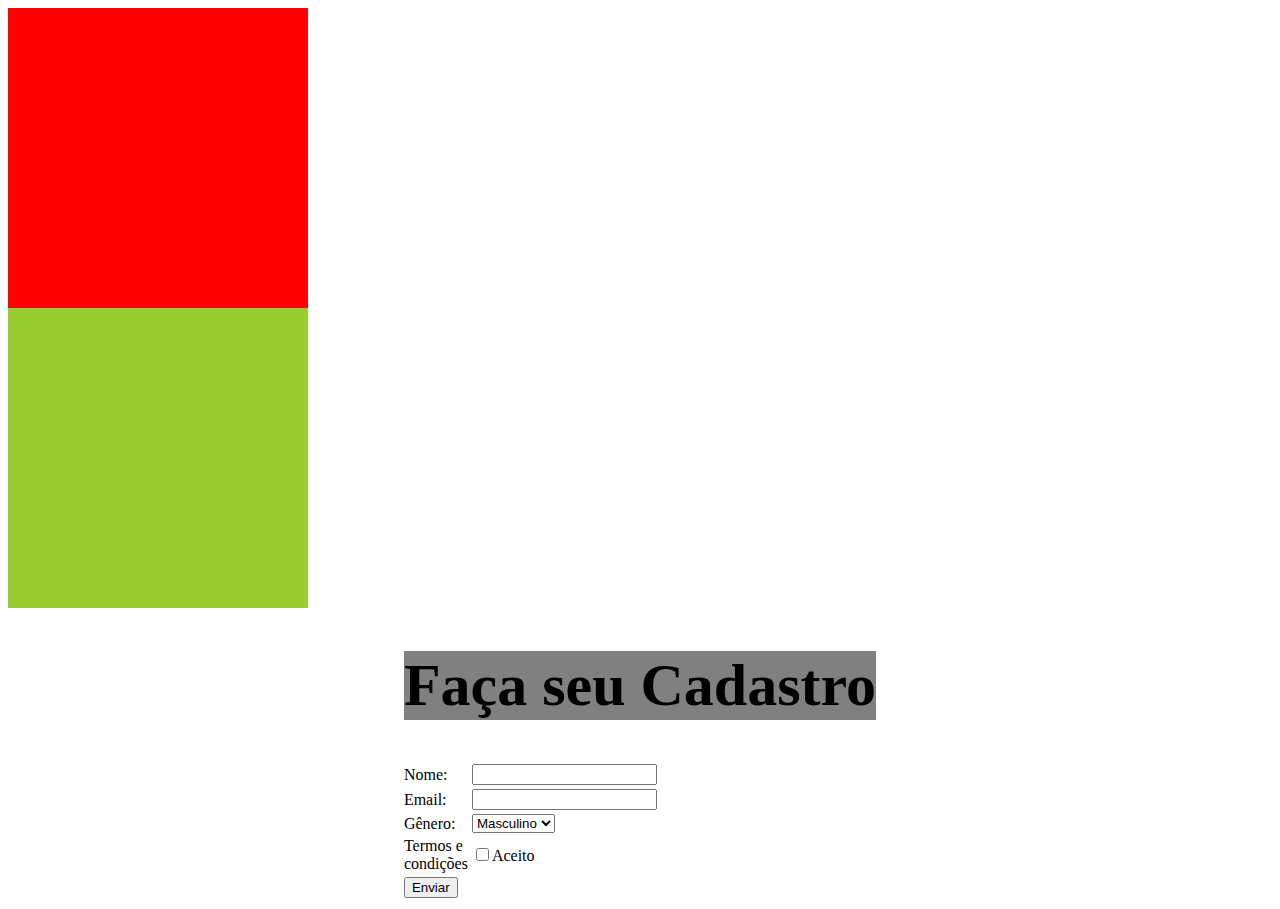
<file: aula 1/index.html>
<!DOCTYPE html>


<html>
<head>
  <meta lang= "pt-br">
  <meta charset="UTF-8">
  <meta name="viewport" content="width=, initial-scale=1.0">
  <title>Meu Site!</title>
  <link rel="stylesheet" href="estilos.css">
</head>

<body>
   
    <table align="center">
        <form action="" method="post">
            <tr align="center">
                
                <td colspan="2"><h1 class="fontegrande">Faça seu Cadastro</h1></td> 
                
            <tr>
                <td width="30"><label for="">Nome:</label></td>
                <td><input type="text" name="nome" id="" required></td>
                <div class="fontegrande"></div>
            </tr>

            <tr>
                
                <td><label for="">Email:</label></td>
                <td><input type="email" name="email" id="" required></td>
            </tr>
            
            <tr>
                <td><label for="">Gênero:</label></td>
                <td><select name="genero" id="">
                    <option value="M">Masculino</option>
                    <option value="F">Feminino</option>
                    <option value="O">Outro</option>
                </select></td>
            </tr>
            
            <tr>
                <td><label for="">Termos e condições</label></td>
                <td><input type="checkbox" name="concordo" required>Aceito<br></td>
            </tr>
           
            <tr>
                <td><input type="submit" value="Enviar"></td>
            </tr>
            
            <div class="banner"></div>
            <div class="banner2"></div>
            
        </form>
</table>
</body>
</html>
</file>
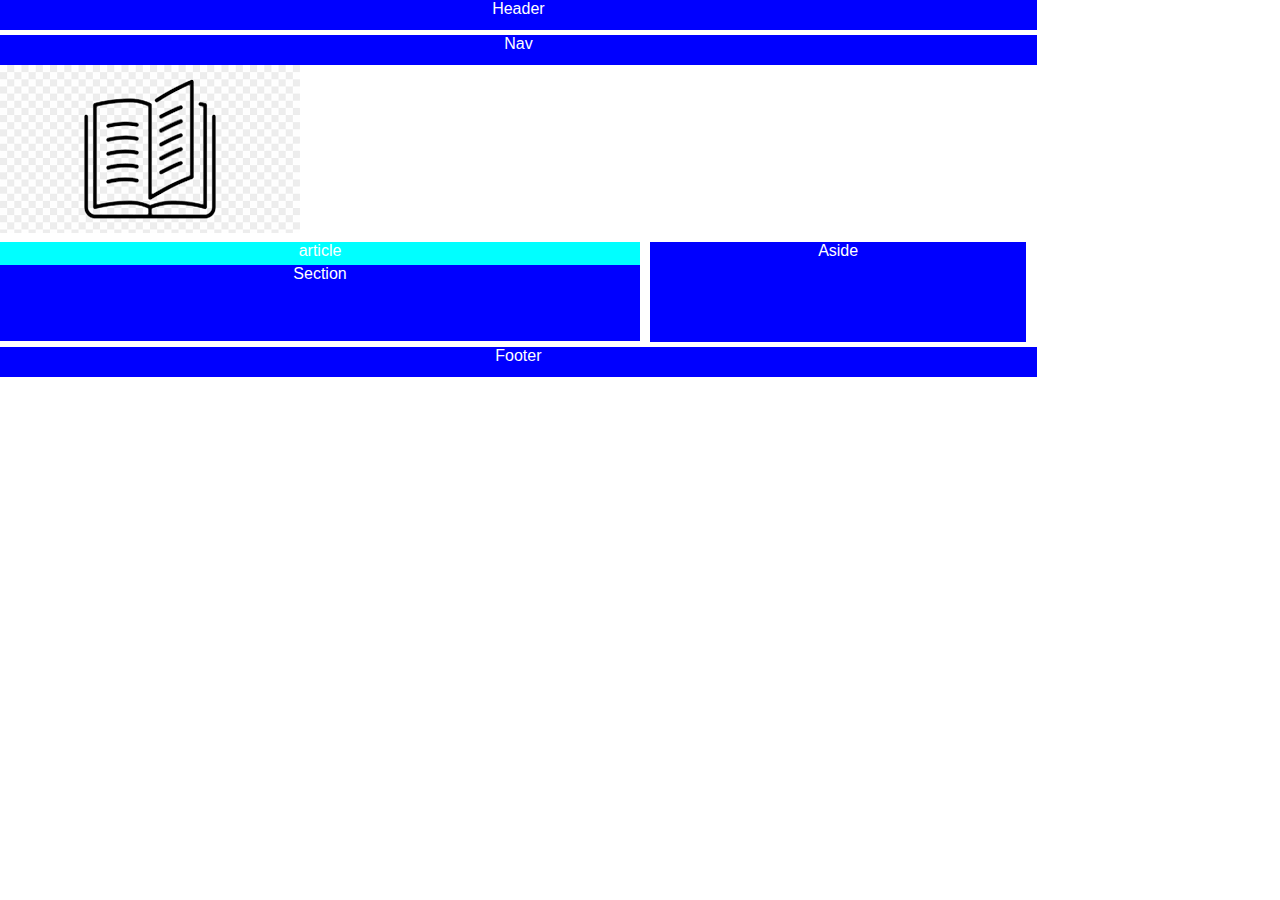
<file: aula2/index.htm>
<!DOCTYPE html>
<html lang="en">
<head>
    <meta charset="UTF-8">
    <meta name="viewport" content="width=device-width, initial-scale=1.0">
    <title>Document</title>
    <link rel="stylesheet" href="estilo.css">
</head>
<body>

<header align = "center">Header</header>

<nav align = "center">Nav</nav>

<a href="https://www.devmedia.com.br/dicas-para-trabalhar-com-a-propriedade-float-do-css/28365"><img src="livro2.png" alt=""></a>

<div class="container">
    <article align = "center">
        article
        <section align = "center">Section</section>
    </article>
    <aside align = "center">Aside</aside>
</div>

<footer align = "center">Footer</footer>

</body>
</html>
</file>
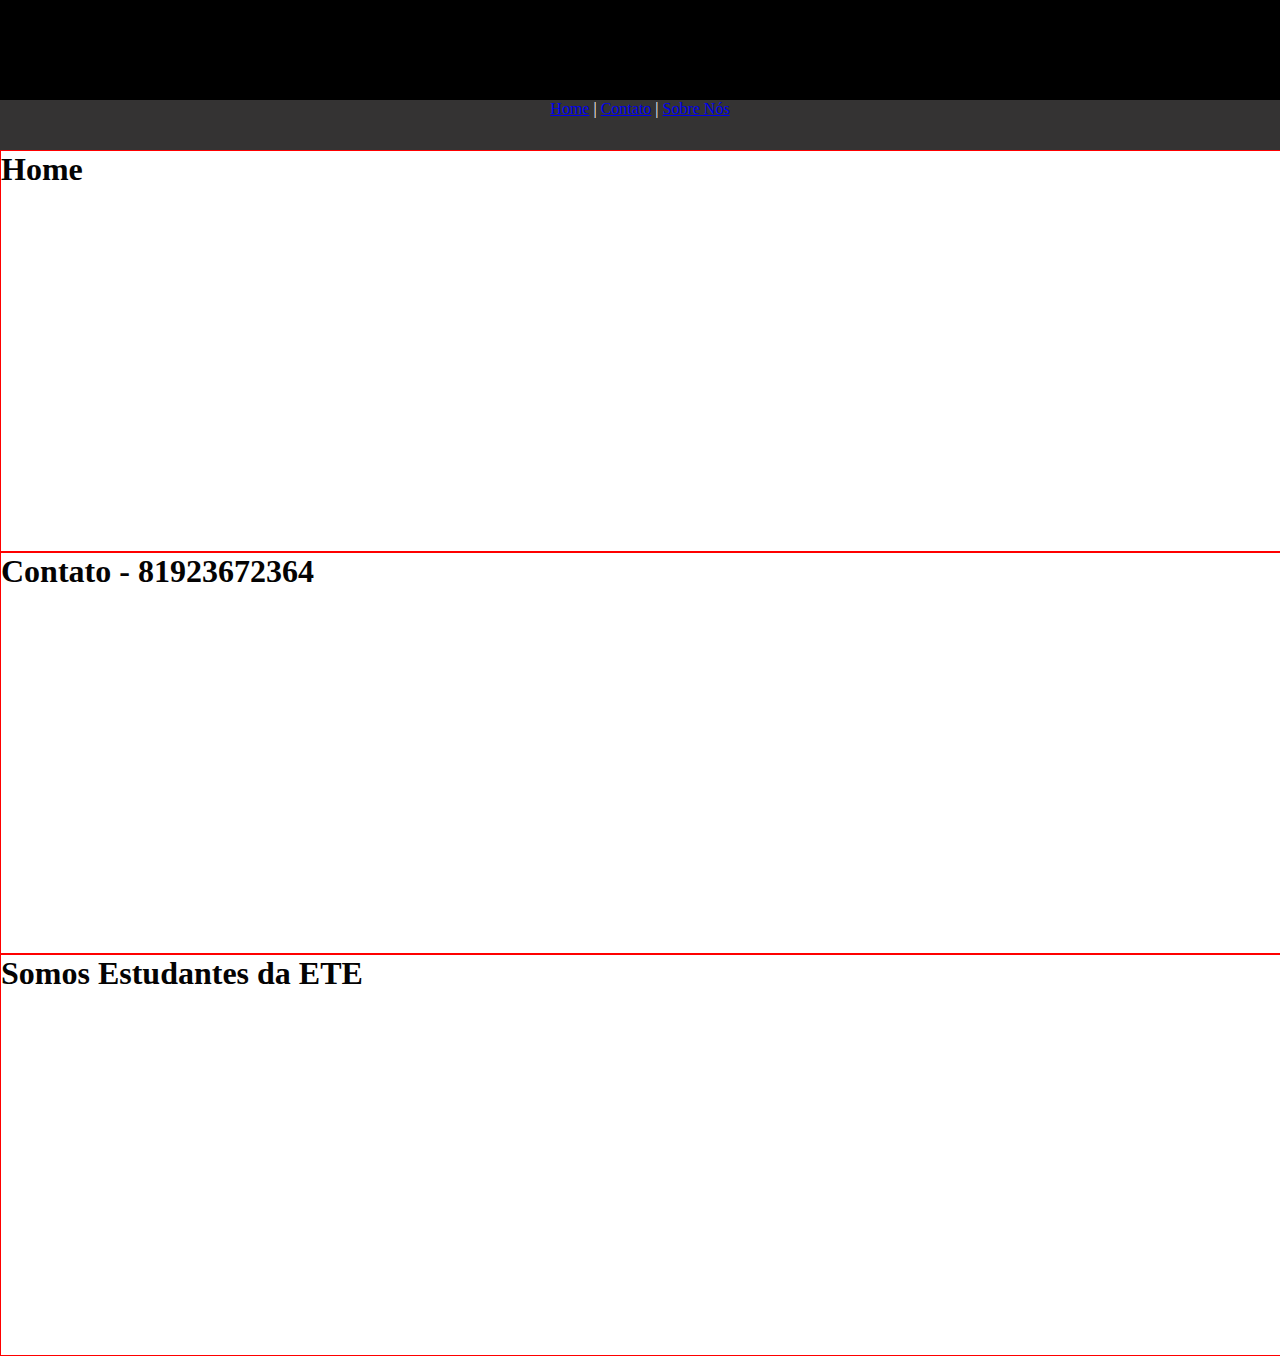
<file: aula3/index.html>
<!DOCTYPE html>
<html lang="en">
<head>
    <meta charset="UTF-8">
    <meta name="viewport" content="width=device-width, initial-scale=1.0">
    <title>Meu Site</title>
    <link rel="stylesheet" href="estilos.css">
</head>
<body>

    <header></header>
    <nav > <a href="#home">Home</a> | <a href="#contato">Contato</a> | <a href="#sobrenós"> Sobre Nós</a></nav>
    <section id="home"><h1>Home</h1></section>
    <section id="contato"><h1>Contato - 81923672364</h1></section>
    <section id="sobrenós"><h1> Somos Estudantes da ETE</h1></section>
    
</body>
</html>
</file>
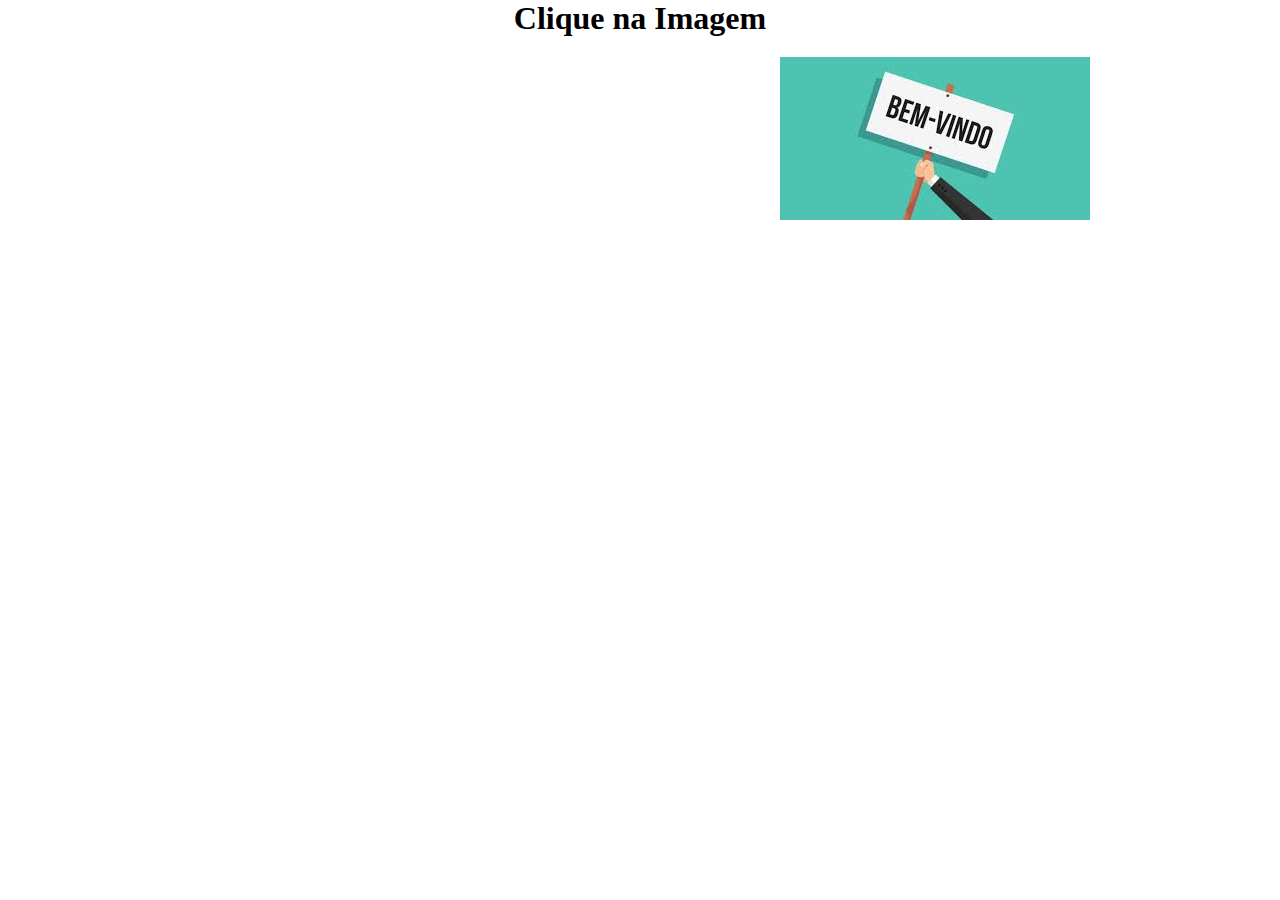
<file: aula4/index.html>
<!DOCTYPE html>
<html lang="pt-br">
<head>
    <meta charset="UTF-8">
    <meta name="viewport" content="width=device-width, initial-scale=1.0">
    <title>Mundo dos livros </title>
    <link rel="stylesheet" href="estilo.css">
</head>
<body>
    <h1 align="center">Clique na Imagem</h1>
    
    <div><a href="cadastro.html"><img src="bem.jpg" alt=""></a></div>

</body>
</html>
</file>
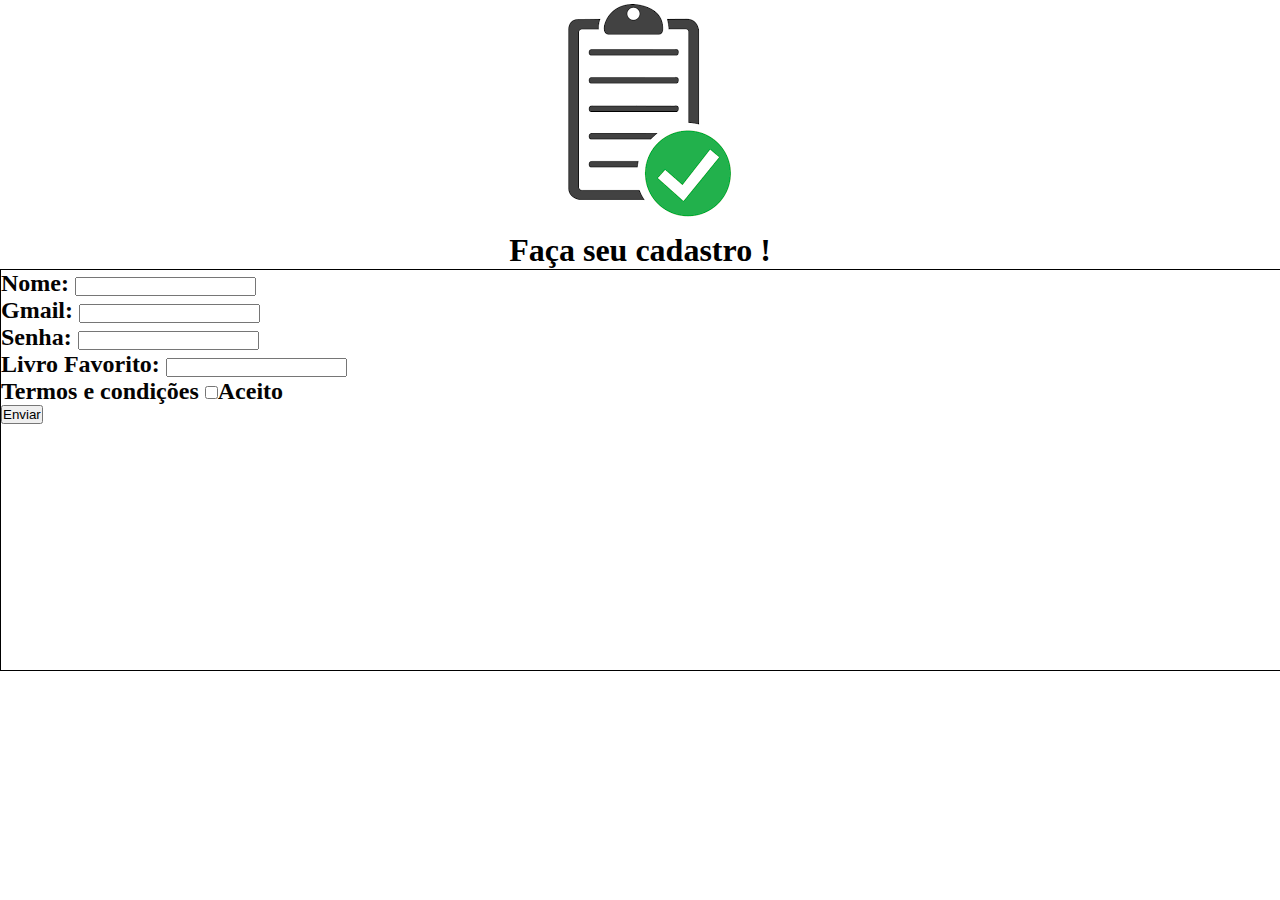
<file: aula4/cadastro.html>
<!DOCTYPE html>
<html lang="pt-br">
<head>
    <meta charset="UTF-8">
    <meta name="viewport" content="width=device-width, initial-scale=1.0">
    <title>Cadastro</title>
    <link rel="stylesheet" href="estilo.css">
</head>
<body>
    <h1 align="center"><img src="cadastro.png" alt=""></h1>
    <h1 align="center" widht="100" >Faça seu cadastro !</h1>
    <section id="cadastro"> <tr>
        <h2 widht="30"><label for=""> Nome: </label>
        <input type="text" required></h2>
    
        <h2 widht="30"> Gmail: 
        <input type="text" required></h2>

        <h2 widht="30"> Senha: 
         <input type="text" required></h2>

        <h2 widht="30"> Livro Favorito:
        <input type="text"></h2> 
       
        <h2 widht="30"> Termos e condições
        <input type="checkbox" name="Aceito" id="" required>Aceito</h2>

      <a href="principal.html">  <input type="submit" value="Enviar"> </a>

    </tr> </section>
</body>
</html>
</file>
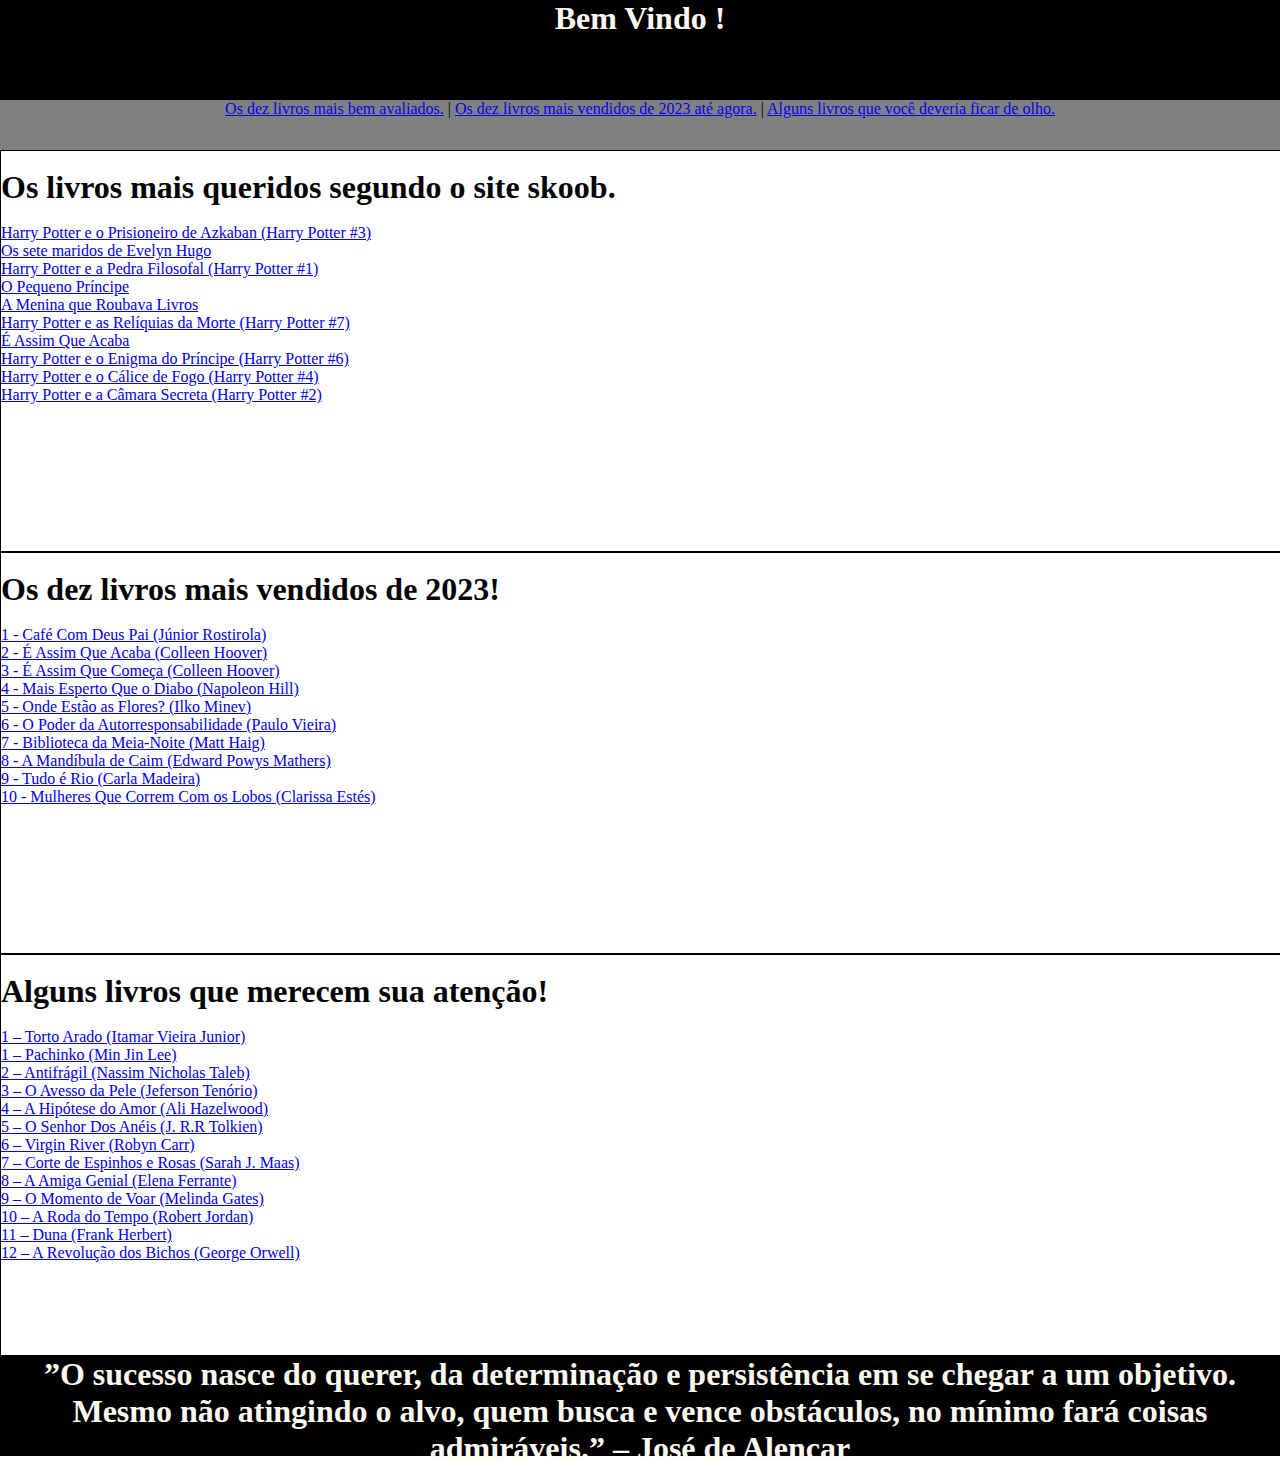
<file: aula4/principal.html>
<!DOCTYPE html>
<html lang="pt-br">
<head>
    <meta charset="UTF-8">
    <meta name="viewport" content="width=device-width, initial-scale=1.0">
    <title>Mundo dos livros </title>
    <link rel="stylesheet" href="estilo.css">
</head>
<body>
    <header align=center> <h1 widht="100" >Bem Vindo !</h1></header>
        <nav align="center"><a href="#melhores">Os dez livros mais bem avaliados.</a> | <a href="#vendidos">Os dez livros mais vendidos de 2023 até agora.</a> | <a href="#dicas">Alguns livros que você deveria ficar de olho.</a></nav>

            <section id="melhores">
                <br>            
                <h1 widht>Os livros mais queridos segundo o site skoob.</h1>
                <br>
                    <a href="https://www.skoob.com.br/harry-potter-e-o-prisioneiro-de-azkaban-358ed21894.html">Harry Potter e o Prisioneiro de Azkaban (Harry Potter #3)</a><br>
                    <a href="https://www.skoob.com.br/os-sete-maridos-de-evelyn-hugo-866308ed967690.html">Os sete maridos de Evelyn Hugo</a><br>
                    <a href="https://www.skoob.com.br/harry-potter-e-a-pedra-filosofal-108ed323291.html">Harry Potter e a Pedra Filosofal (Harry Potter #1)</a><br>
                    <a href="https://www.skoob.com.br/o-pequeno-principe-693ed56597.html">O Pequeno Príncipe</a><br>
                    <a href="https://www.skoob.com.br/a-menina-que-roubava-livros-7ed268782.html">A Menina que Roubava Livros</a><br>
                    <a href="https://www.skoob.com.br/harry-potter-e-as-reliquias-da-morte-1200ed1643.html">Harry Potter e as Relíquias da Morte (Harry Potter #7)</a><br>
                    <a href="https://www.skoob.com.br/e-assim-que-acaba-738219ed740815.html">É Assim Que Acaba</a><br>
                    <a href="https://www.skoob.com.br/harry-potter-e-o-enigma-do-principe-562ed730.html">Harry Potter e o Enigma do Príncipe (Harry Potter #6)</a><br>
                    <a href="https://www.skoob.com.br/harry-potter-e-o-calice-de-fogo-355ed469.html">Harry Potter e o Cálice de Fogo (Harry Potter #4)</a><br>
                    <a href="https://www.skoob.com.br/harry-potter-e-a-camara-secreta-357ed476.html">Harry Potter e a Câmara Secreta (Harry Potter #2)</a><br>
                
            </section>

            <section id="vendidos">
                <br>
                <h1>Os dez livros mais vendidos de 2023!</h1>
                <br>
                    <a href="https://www.amazon.com.br/Café-com-Deus-Pai-Renovação/dp/6555843144/ref=sr_1_1?__mk_pt_BR=ÅMÅŽÕÑ&crid=8RZQG24MVME9&keywords=cafe+com+deus+pai&qid=1693446528&sprefix=cafe+com+deus+pai%2Caps%2C3715&sr=8-1">1 - Café Com Deus Pai (Júnior Rostirola)</a> <br>
                    <a href="https://www.amazon.com.br/Assim-que-Acaba-Colleen-Hoover/dp/8501112518/ref=sr_1_1?crid=14LYN6BBGTD4C&keywords=é+assim+que+acaba&qid=1693446716&sprefix=é+ass%2Caps%2C376&sr=8-1">2 - É Assim Que Acaba (Colleen Hoover)</a><br>
                    <a href="https://www.amazon.com.br/assim-que-começa-Vol-acaba/dp/6559811395/ref=sr_1_1?crid=LGWUYBPLK6IT&keywords=é+assim+que+começa&qid=1693446792&sprefix=é+assim+que+come%2Caps%2C364&sr=8-1">3 - É Assim Que Começa (Colleen Hoover)</a><br>
                     <a href="https://www.amazon.com.br/Mais-esperto-que-Diabo-liberdade/dp/8568014003/ref=sr_1_2?crid=29U3SCKVZWATQ&keywords=mais+esperto+que+o+diabo&qid=1693446878&sprefix=mais+es%2Caps%2C293&sr=8-2">4 - Mais Esperto Que o Diabo (Napoleon Hill)</a><br>
                    <a href="https://www.amazon.com.br/Onde-estão-flores-Ilko-Minev-ebook/dp/B09V3HYRB6/ref=sr_1_1?__mk_pt_BR=ÅMÅŽÕÑ&crid=2SQ6LQWYKLX0X&keywords=Onde+Estão+as+Flores%3F&qid=1693446994&sprefix=onde+estão+as+flores+%2Caps%2C399&sr=8-1">5 - Onde Estão as Flores? (Ilko Minev)</a><br>
                    <a href="https://www.amazon.com.br/poder-autorresponsabilidade-ferramenta-comprovada-performance/dp/8545202210/ref=sr_1_1?__mk_pt_BR=ÅMÅŽÕÑ&crid=KVLFEUNNJXAL&keywords=O+Poder+da+Autorresponsabilidade&qid=1693447057&sprefix=o+poder+da+autorresponsabilidade%2Caps%2C422&sr=8-1">6 - O Poder da Autorresponsabilidade (Paulo Vieira)</a><br>
                    <a href="https://www.amazon.com.br/Biblioteca-Meia-Noite-Matt-Haig/dp/6558380544/ref=sr_1_1?__mk_pt_BR=ÅMÅŽÕÑ&crid=GHGK0TQ9SIYP&keywords=Biblioteca+da+Meia-Noite&qid=1693447098&sprefix=biblioteca+da+meia-noite%2Caps%2C480&sr=8-1">7 - Biblioteca da Meia-Noite (Matt Haig)</a><br>
                    <a href="https://www.amazon.com.br/mandíbula-Caim-edição-páginas-destacáveis/dp/6555604425/ref=sr_1_1_sspa?__mk_pt_BR=ÅMÅŽÕÑ&crid=2II302B60VM6Q&keywords=A+Mandíbula+de+Caim&qid=1693447124&sprefix=a+mandíbula+de+caim%2Caps%2C618&sr=8-1-spons&sp_csd=d2lkZ2V0TmFtZT1zcF9hdGY&psc=1">8 - A Mandíbula de Caim (Edward Powys Mathers)</a><br>
                    <a href="https://www.amazon.com.br/Tudo-é-rio-Carla-Madeira/dp/6555871784/ref=sr_1_1?__mk_pt_BR=ÅMÅŽÕÑ&crid=320UJKPHJF5I6&keywords=Tudo+é+Rio&qid=1693447152&sprefix=tudo+é+rio%2Caps%2C211&sr=8-1">9 - Tudo é Rio (Carla Madeira)</a><br>
                    <a href="https://www.amazon.com.br/Mulheres-que-Correm-com-Lobos/dp/853252978X/ref=sr_1_1?__mk_pt_BR=ÅMÅŽÕÑ&crid=191P4JCCN5401&keywords=Mulheres+Que+Correm+Com+os+Lobos&qid=1693447175&sprefix=mulheres+que+correm+com+os+lobos%2Caps%2C452&sr=8-1">10 - Mulheres Que Correm Com os Lobos (Clarissa Estés)</a><br>
                
            </section>

            <section id="dicas">
                <br>
                <h1>Alguns livros que merecem sua atenção!</h1>
                <br>
                    <a href="https://www.amazon.com.br/Torto-arado-Itamar-Vieira-Junior/dp/6580309318">1 – Torto Arado (Itamar Vieira Junior)</a><br>
                    <a href="https://www.amazon.com.br/Pachinko-Min-Jin-Lee/dp/8551006347/ref=sr_1_1?__mk_pt_BR=ÅMÅŽÕÑ&crid=1DA8DLVXHRFVI&keywords=Pachinko&qid=1693449656&s=books&sprefix=pachinko%2Cstripbooks%2C367&sr=1-1">1 – Pachinko (Min Jin Lee)</a><br>
                    <a href="https://www.amazon.com.br/Antifrágil-Nova-edição-Coisas-beneficiam-ebook/dp/B087WGF36K/ref=sr_1_1?__mk_pt_BR=ÅMÅŽÕÑ&crid=I7AG2VE94B85&keywords=Antifrágil+%28Nassim+Nicholas+Taleb%29&qid=1693449682&s=books&sprefix=antifrágil+nassim+nicholas+taleb+%2Cstripbooks%2C301&sr=1-1">2 – Antifrágil (Nassim Nicholas Taleb)</a><br>
                    <a href="https://www.amazon.com.br/avesso-pele-Jeferson-Tenório/dp/8535933395/ref=sr_1_1?__mk_pt_BR=ÅMÅŽÕÑ&crid=2G91UMVA6YT2C&keywords=O+Avesso+da+Pele&qid=1693449714&s=books&sprefix=o+avesso+da+pele%2Cstripbooks%2C312&sr=1-1">3 – O Avesso da Pele (Jeferson Tenório)</a><br>
                    <a href="https://www.amazon.com.br/hipótese-amor-Sucesso-TikTok/dp/6555653302/ref=sr_1_1?__mk_pt_BR=ÅMÅŽÕÑ&crid=QRWHQ2PHGXWN&keywords=A+Hipótese+do+Amor&qid=1693449743&s=books&sprefix=a+hipótese+do+amor%2Cstripbooks%2C325&sr=1-1">4 – A Hipótese do Amor (Ali Hazelwood)</a><br>
                    <a href="https://www.amazon.com.br/Senhor-dos-Anéis-Único-Poder/dp/655511424X/ref=sr_1_2?__mk_pt_BR=ÅMÅŽÕÑ&crid=3OUGUIM66P264&keywords=O+Senhor+Dos+Anéis+%28J.+R.R+Tolkien%29&qid=1693449767&s=books&sprefix=o+senhor+dos+anéis+j.+r.r+tolkien+%2Cstripbooks%2C328&sr=1-2&ufe=app_do%3Aamzn1.fos.6d798eae-cadf-45de-946a-f477d47705b9">5 – O Senhor Dos Anéis (J. R.R Tolkien)</a><br>
                    <a href="https://www.amazon.com.br/Virgin-River-lugar-para-sonhar/dp/6550990335/ref=sr_1_2?__mk_pt_BR=ÅMÅŽÕÑ&crid=U1K5KKP3RC7O&keywords=Virgin+River+%28Robyn+Carr%29&qid=1693449798&s=books&sprefix=virgin+river+robyn+carr+%2Cstripbooks%2C341&sr=1-2">6 – Virgin River (Robyn Carr)</a><br>
                    <a href="https://www.amazon.com.br/Corte-espinhos-rosas-Vol-especial/dp/6559810720/ref=sr_1_1?__mk_pt_BR=ÅMÅŽÕÑ&crid=3NUPBZ1K5NG2G&keywords=Corte+de+Espinhos+e+Rosas+%28Sarah+J.+Maas&qid=1693449829&s=books&sprefix=corte+de+espinhos+e+rosas+sarah+j.+maas%2Cstripbooks%2C331&sr=1-1">7 – Corte de Espinhos e Rosas (Sarah J. Maas)</a><br>
                    <a href="https://www.amazon.com.br/amiga-genial-Infância-adolescência/dp/8525060607/ref=sr_1_1?__mk_pt_BR=ÅMÅŽÕÑ&crid=1W4762EFCGKWR&keywords=A+Amiga+Genial+%28Elena+Ferrante%29&qid=1693449858&s=books&sprefix=a+amiga+genial+elena+ferrante+%2Cstripbooks%2C327&sr=1-1">8 – A Amiga Genial (Elena Ferrante)</a><br>
                    <a href="https://www.amazon.com.br/momento-voar-Melinda-Gates/dp/8543107490">9 – O Momento de Voar (Melinda Gates)</a><br>
                    <a href="https://www.amazon.com.br/gp/product/8580573610?ref_=dbs_m_mng_rwt_calw_tpbk_0&storeType=ebooks&qid=1693449916&sr=1-2">10 – A Roda do Tempo (Robert Jordan)</a><br>
                    <a href="https://www.amazon.com.br/Duna-Crônicas-Livro-1-ebook/dp/B015EE5JX4/ref=sr_1_1?__mk_pt_BR=ÅMÅŽÕÑ&crid=IX82IR2XXVVC&keywords=duna&qid=1693449948&s=books&sprefix=duna%2Cstripbooks%2C260&sr=1-1">11 – Duna (Frank Herbert)</a><br>
                    <a href="https://www.amazon.com.br/revolução-dos-bichos-conto-fadas/dp/8535909559/ref=sr_1_2?crid=E1VZF0NNS5DR&keywords=a+revolução+dos+bichos&qid=1693449967&s=books&sprefix=a+re%2Cstripbooks%2C295&sr=1-2">12 – A Revolução dos Bichos (George Orwell)</a><br>
                
            </section>
            

    <footer align="center"> <h1 widht="70">”O sucesso nasce do querer, da determinação e persistência em se chegar a um objetivo. Mesmo não atingindo o alvo, quem busca e vence obstáculos, no mínimo fará coisas admiráveis.” – José de Alencar</h1> </footer>
</body>
</html>
</file>
<file: aula 1/estilos.css>
body{
    background-color:white;
    color:black;
}.banner{
    width: 300px; ;
    height: 300px;
    background-color:red ;
}
.banner2{
    width: 300px; ;
    height: 300px;
    background-color:yellowgreen ;
}
.fontegrande{
    font-size: 60px;
    background-color: gray;
}
</file>
<file: aula2/estilo.css>
*{
    margin: 0;
    padding:0;
}




  
  @import url('https://fonts.googleapis.com/css2?family=ADLaM+Display&family=Noto+Sans:wght@100&family=Oswald:wght@300&display=swap');




body{
    font-family: 'ADLaM Display', cursive;
font-family: 'Noto Sans', sans-serif;
font-family: 'Oswald', sans-serif;
}

.container{
    display: flex;
}

header{
    width: 81%;
    height: 30px;
    background-color: blue;
    color: #fff;
    margin-bottom: 5px;
}

nav{
    width: 81%;
    height: 30px;
    background-color: blue;
    color: #fff;
}

article{
    width: 50%;
    height: 50px;
    background-color: aqua;
    color: #fff;
    margin-top: 5px;
}

section{
    width: 100%;
    height: 76px;
    background-color: blue;
    color: #fff;
    margin-top: 5px;
}

aside{
    width: 29.4%;
    height: 100px;
    background-color: blue;
    color: #fff;
    margin-top: 5px;
    margin-left: 10px;
}

footer{
    width: 81%;
    height: 30px;
    background-color: blue;
    color: #fff;
    margin-top: 5px;
}
</file>
<file: aula3/estilos.css>
*{
    margin: 0;
    padding: 0;
}


header{
    width: 100%;
    height: 100px;
    background-color: rgb(0, 0, 0);
    color: #fff;
}

nav{
    width: 100%;
    height: 50px;
    background-color: rgb(52, 51, 51);
    color: #fff;
    text-align: center;
}

section{
    width: 100%;
    height: 400px;
    background-color: rgb(255, 255, 255);
    color: #040303;
    border: 1px solid red;
    
}

footer{
    width: 100%;
    height: 100px;
    background-color: rgb(0, 0, 0);
    color: #fff;
}
</file>
<file: aula4/estilo.css>
*{
    margin: 0;
    padding: 0;
}

div{
    margin-left: 780px;
    margin-top: 20px;
}

header{
    width: 100%;
    height: 100px;
    background-color: black;
    color:  #fffaf0;
}

nav{
    width: 100%;
    height: 50px;
    background-color: gray;
    color:  black;
}

footer{
    width: 100%;
    height: 100px;
    background-color: black;
    color:  floralwhite;
}

section{
    width: 100%;
    height: 400px;
    background-color: rgb(255, 255, 255);
    color: #040303;
    border: 1px solid rgb(0, 0, 0);
}

section a / nav a{
    color: #040303;
}

.container{
    display: flex;
}
</file>
